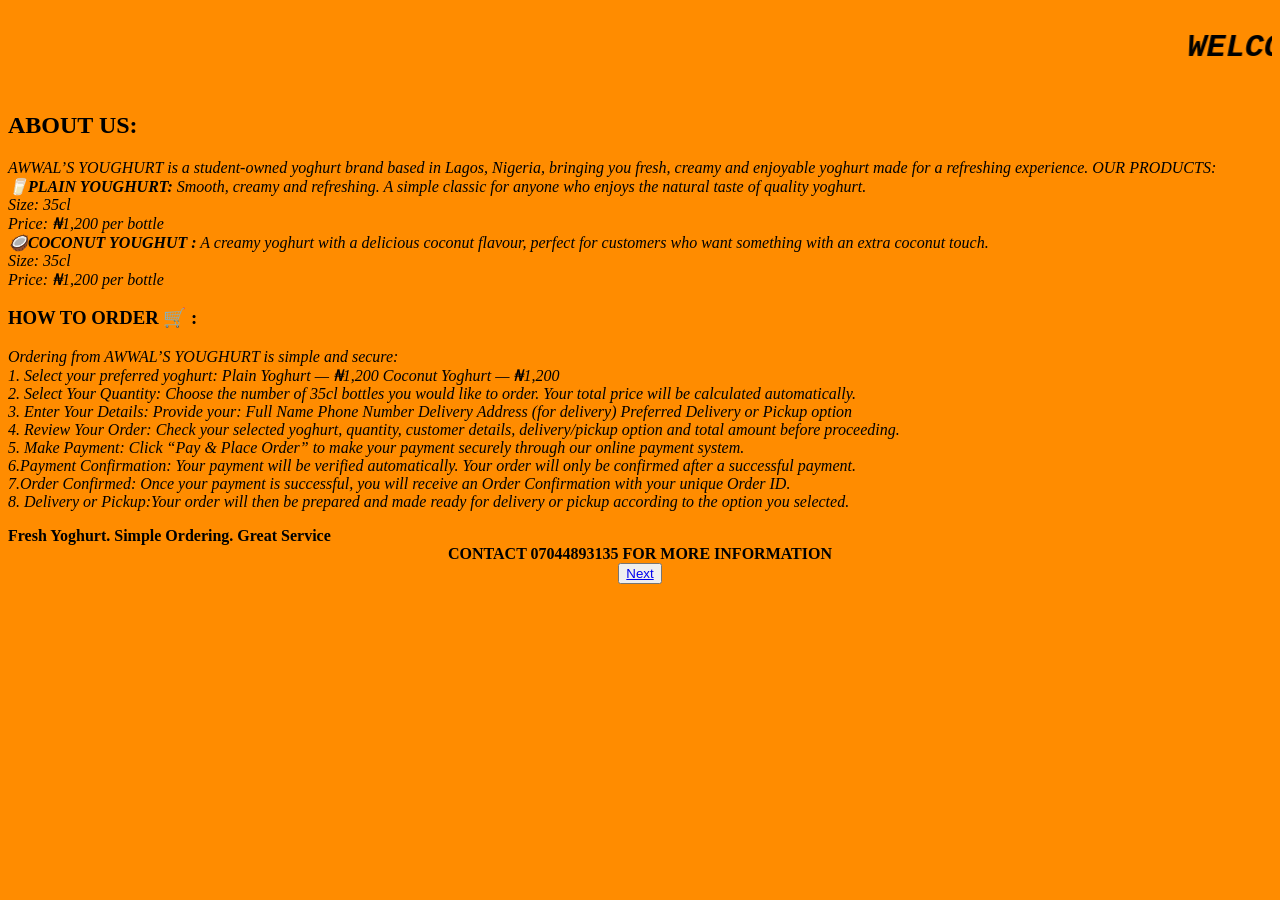
<file: Index.html>
<!DOCTYPE html>
<html>

<head>
  <meta charset="UTF-8">
  <meta name="viewport" content="width=device-width, initial-scale=1">
  <title>AWWAL’S YOGHURT HOMEPAGE </title>
<marquee behavior="scroll" direction="LEFT"><h1 >WELCOME TO OUR HOMEPAGE</h1></marquee>
<link rel="stylesheet" href="style.css">
<h2> ABOUT US:</h2>
<p> <em>AWWAL’S YOUGHURT is a student-owned yoghurt brand based in Lagos, Nigeria, bringing you fresh, creamy and enjoyable yoghurt made for a refreshing experience.
OUR PRODUCTS:
<br> <b>🥛PLAIN YOUGHURT:</b>
Smooth, creamy and refreshing. A simple classic for anyone who enjoys the natural taste of quality yoghurt.
<br>Size: 35cl
<br>Price: ₦1,200 per bottle
<br><b>🥥COCONUT YOUGHUT :</b>
A creamy yoghurt with a delicious coconut flavour, perfect for customers who want something with an extra coconut touch.
<br>Size: 35cl
<br>Price: ₦1,200 per bottle</em></p>
<h3>HOW TO ORDER 🛒 :</h3>
<p> <em>Ordering from AWWAL’S YOUGHURT is simple and secure:
<br>1.
Select your preferred yoghurt:
Plain Yoghurt — ₦1,200
Coconut Yoghurt — ₦1,200
<br>2. Select Your Quantity:
Choose the number of 35cl bottles you would like to order. Your total price will be calculated automatically.
<br>3. Enter Your Details:
Provide your:
Full Name
Phone Number
Delivery Address (for delivery)
Preferred Delivery or Pickup option
<br>4. Review Your Order:
Check your selected yoghurt, quantity, customer details, delivery/pickup option and total amount before proceeding.
<br>5. Make Payment:
Click “Pay & Place Order” to make your payment securely through our online payment system.<br>6.Payment Confirmation:
Your payment will be verified automatically. Your order will only be confirmed after a successful payment.
<br>7.Order Confirmed:
Once your payment is successful, you will receive an Order Confirmation with your unique Order ID.
<br>8. Delivery or Pickup:Your order will then be prepared and made ready for delivery or pickup according to the option you selected.
</em></p>
<b>Fresh Yoghurt. Simple Ordering. Great Service</b>
<b><center>CONTACT 07044893135 FOR MORE INFORMATION</center></b>
<center><button class="button" type="classic"><a href="Next.html">Next</a></button></center>

</head>

<body>
  
</body>

</html><tag>
  <!--Tab to edit-->
</tag>
</file>
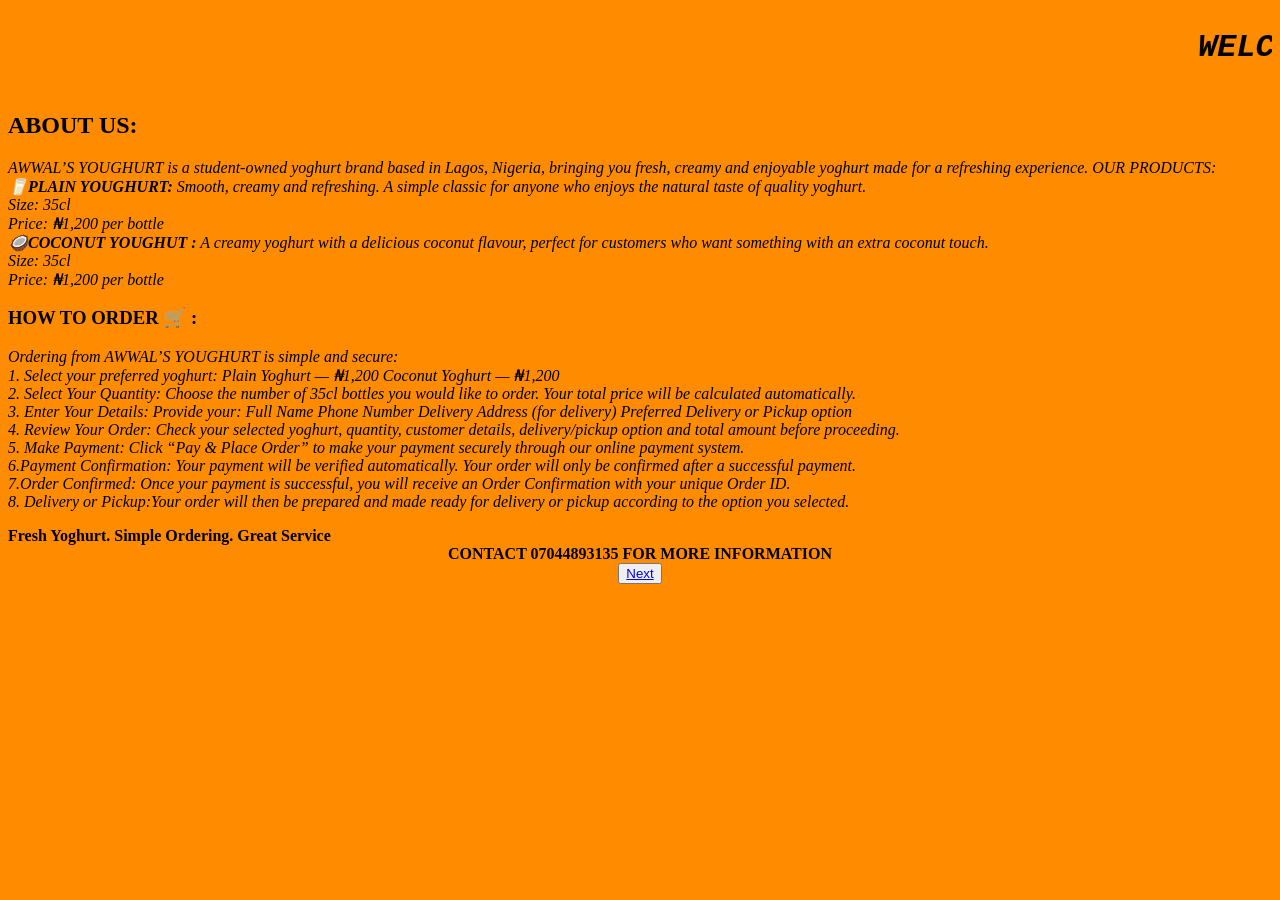
<file: AWWAL'S YOUGHURT HOMEPAGE.html>
<!DOCTYPE html>
<html>

<head>
  <meta charset="UTF-8">
  <meta name="viewport" content="width=device-width, initial-scale=1">
  <title>AWWAL’S YOGHURT HOMEPAGE </title>
<marquee behavior="scroll" direction="LEFT"><h1 >WELCOME TO OUR HOMEPAGE</h1></marquee>
<link rel="stylesheet" href="style.css">
<h2> ABOUT US:</h2>
<p> <em>AWWAL’S YOUGHURT is a student-owned yoghurt brand based in Lagos, Nigeria, bringing you fresh, creamy and enjoyable yoghurt made for a refreshing experience.
OUR PRODUCTS:
<br> <b>🥛PLAIN YOUGHURT:</b>
Smooth, creamy and refreshing. A simple classic for anyone who enjoys the natural taste of quality yoghurt.
<br>Size: 35cl
<br>Price: ₦1,200 per bottle
<br><b>🥥COCONUT YOUGHUT :</b>
A creamy yoghurt with a delicious coconut flavour, perfect for customers who want something with an extra coconut touch.
<br>Size: 35cl
<br>Price: ₦1,200 per bottle</em></p>
<h3>HOW TO ORDER 🛒 :</h3>
<p> <em>Ordering from AWWAL’S YOUGHURT is simple and secure:
<br>1.
Select your preferred yoghurt:
Plain Yoghurt — ₦1,200
Coconut Yoghurt — ₦1,200
<br>2. Select Your Quantity:
Choose the number of 35cl bottles you would like to order. Your total price will be calculated automatically.
<br>3. Enter Your Details:
Provide your:
Full Name
Phone Number
Delivery Address (for delivery)
Preferred Delivery or Pickup option
<br>4. Review Your Order:
Check your selected yoghurt, quantity, customer details, delivery/pickup option and total amount before proceeding.
<br>5. Make Payment:
Click “Pay & Place Order” to make your payment securely through our online payment system.<br>6.Payment Confirmation:
Your payment will be verified automatically. Your order will only be confirmed after a successful payment.
<br>7.Order Confirmed:
Once your payment is successful, you will receive an Order Confirmation with your unique Order ID.
<br>8. Delivery or Pickup:Your order will then be prepared and made ready for delivery or pickup according to the option you selected.
</em></p>
<b>Fresh Yoghurt. Simple Ordering. Great Service</b>
<b><center>CONTACT 07044893135 FOR MORE INFORMATION</center></b>
<center><button class="button" type="classic"><a href="Next.html">Next</a></button></center>

</head>

<body>
  
</body>

</html><tag>
  <!--Tab to edit-->
</tag>
</file>
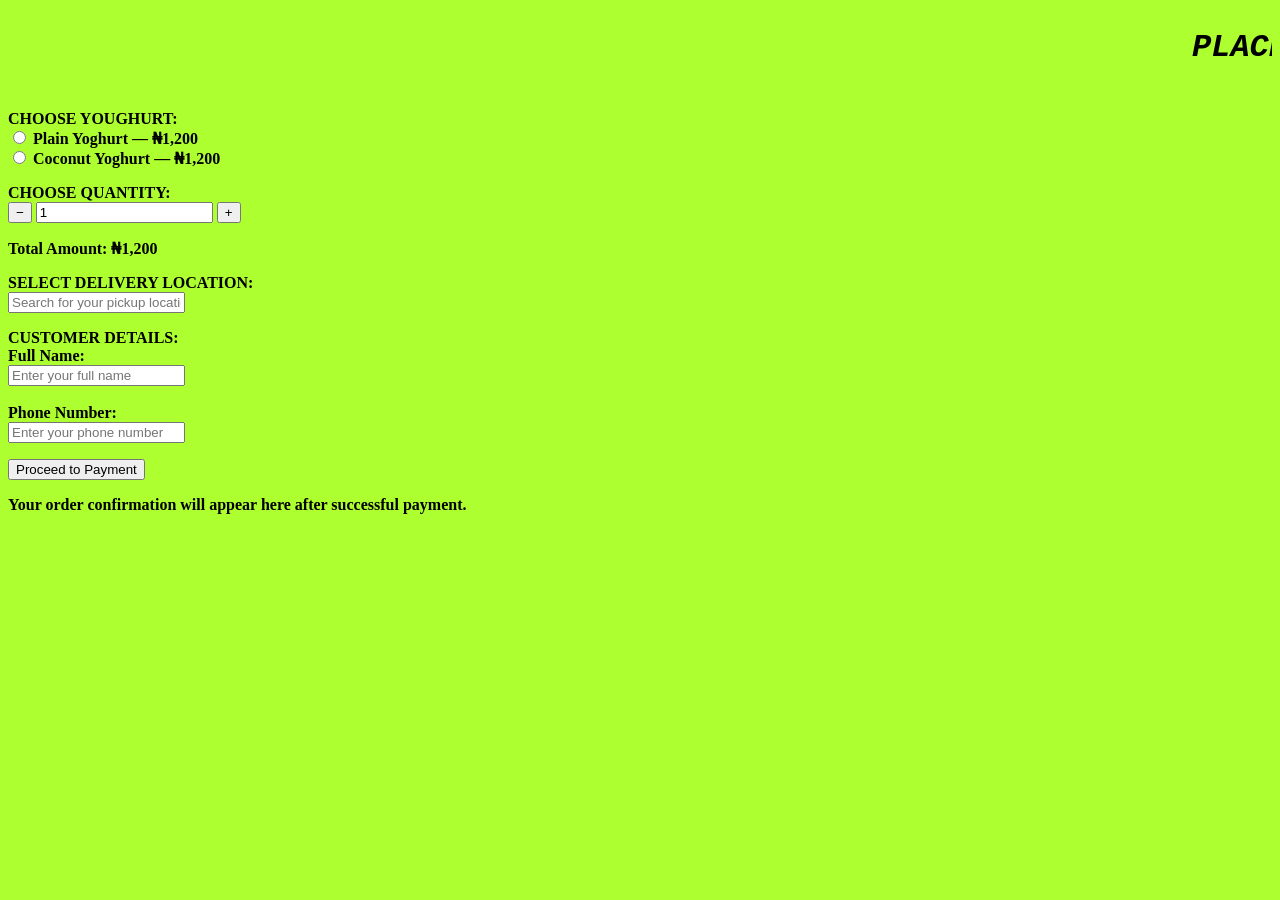
<file: Next.html>
<!DOCTYPE html>
<html>

<head>
  <meta charset="UTF-8">
  <meta name="viewport" content="width=device-width, initial-scale=1">
  <title>ORDER PAGE</title>
  <link rel="stylesheet" href="style.css">
  
  </head>
  <body class="order-page" >
  <marquee behavior="left" direction="left"><h1>PLACE YOUR ORDER HERE</h1> <center> <b> Choose your youghurt,  select your quantity,and complete your order</b></center></marquee>
  <b>CHOOSE YOUGHURT:<br> <input type="radio" id="plain" name="yoghurt" value="plain">
    <label for="plain">Plain Yoghurt — ₦1,200</label>

    <br><input type="radio" id="coconut" name="yoghurt" value="coconut">
    <label for="coconut">Coconut Yoghurt — ₦1,200</label></b>
  <p>  <b>CHOOSE QUANTITY: <br><button type="button" id="decrease">−</button>

<input type="number" id="quantity" name="quantity" value="1" min="1">

<button type="button" id="increase">+</button> <br> <p><b>Total Amount: ₦<span id="total-price">1,200</span></b></p></p>
    <p> <b>SELECT DELIVERY LOCATION:</b> <br><input
    type="text"
    id="landmark"
    name="landmark"
    placeholder="Search for your pickup location"
></p>
<p><b>CUSTOMER DETAILS:</b> <br> 

<label for="full-name">Full Name:</label>
<br>
<input
    type="text"
    id="full-name"
    name="full-name"
    placeholder="Enter your full name"
    required
>
<br><br>

<label for="phone">Phone Number:</label>
<br>
<input
    type="tel"
    id="phone"
    name="phone"
    placeholder="Enter your phone number"
    required
></p>
<p>
    <button type="button" id="proceed-payment">
        Proceed to Payment
    </button>
</p>

<div id="payment-section" style="display: none;">

    <h3>PAYMENT DETAILS</h3>

    <p>
        <b>Account Name:</b>
        <span id="account-name">ODEYINKA AWWAL AYOMIDE</span>
    </p>

    <p>
        <b>Account Number:</b>
        <span id="account-number">704 
        4893135</span>
    </p>

    <p>
        <b>Bank:</b>
        <span id="bank-name">OPAY</span>
    </p>

    <p>
        <b>Amount to Pay:</b>
        ₦<span id="payment-amount">1,200</span>
    </p>

    <p>
        <b>Please make your payment using the details above.</b>
    </p>

    <button type="button" id="payment-made">
        I Have Made Payment
    </button>

</div>

<div id="confirmation" style="display: none;">
</div>
<b><p id="confirmation">
    Your order confirmation will appear here after successful payment.
</p></b>

    <script src="script.js"></script>
</body>

</html>
</file>
<file: style.css>
h1{
font-family: 'Courier New', Courier, monospace;
font-style: italic;
font-weight: bolder;
}
body{ background-color: darkorange;
}
p {
  color: bolder;
}
.order-page{
  background-color: greenyellow;
}
</file>
